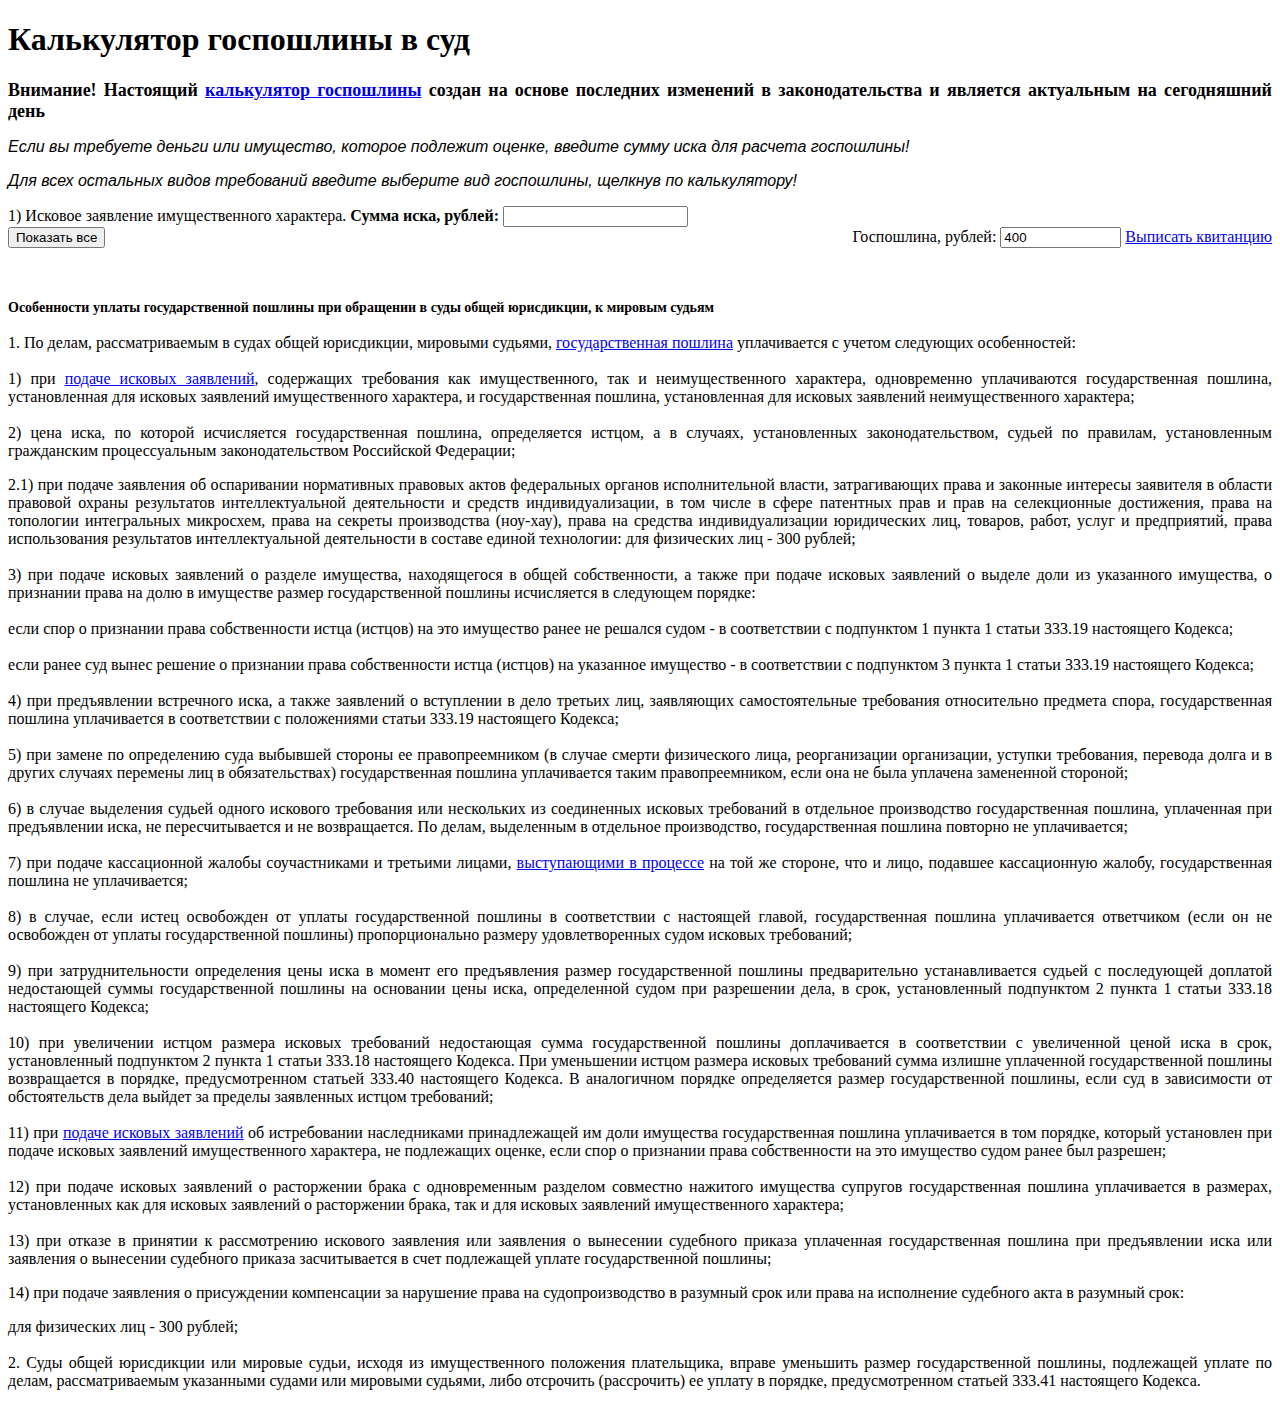
<file: 20150729-LawCalculatorBar/index.html>
<!DOCTYPE html>
<html>
<head>
	<title>Law Calculator Bar</title>
	<meta http-equiv="Content-Type" content="text/html; charset=utf-8">
	<script type="text/javascript" src="js/angular.js"></script>
	<script type="text/javascript" src="js/angular-ui-router.js"></script>
	<script type="text/javascript" src="js/app.js"></script>
	<script type="text/javascript" src="js/docxtemplater-latest.min.js"></script>
	<script type="text/javascript" src="js/FileSaver.min.js"></script>
	<script type="text/javascript" src="js/jszip-utils.min.js"></script>
	<!--
	Mandatory in IE 6, 7, 8 and 9.
	-->
	<!--[if IE]>
	<script type="text/javascript" src="dist/jszip-utils-ie.min.js"></script>
	<![endif]-->
	<link rel="stylesheet" type="text/css" href="css/blank.css">
</head>
<body>

<div ng-app="receiptApp">
	<div id="content_inner">
		<div id="system-message-container"></div>
		<div ui-view></div>

	</div>
</div>

</body>
</html>
</file>
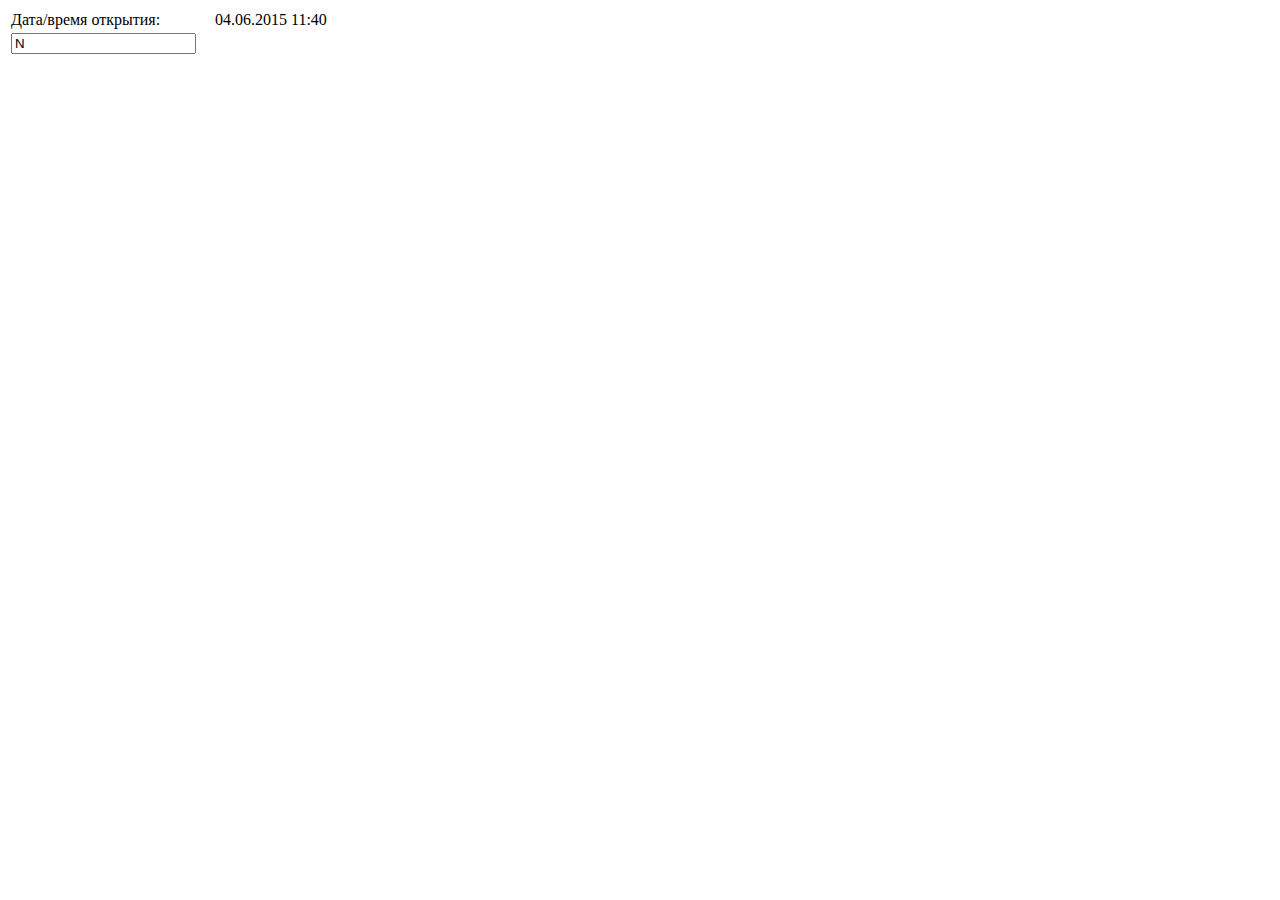
<file: js/20150604 OpenCloseDate/index.html>
<!DOCTYPE html>
<html>
<head>
	<title>test</title>
	<meta http-equiv="Content-Type" content="text/html; charset=utf-8">
</head>
<body>
<table>
	<tr>
		<td width="200px" valign="top">
                    Дата/время открытия:
                </td>
		<td class="date-work-open">04.06.2015 11:40</td>
	</tr>
	<tr>
	<td class="date-work-close">
		<input id="ctl00_PlaceHolderMain_RatRequestWorkDone_Raw" name="ctl00_PlaceHolderMain_RatRequestWorkDone_Raw" value="N">
	</td>		
	</tr>
</table>

<script type="text/javascript" src="20150604-DateOpenClose.js"></script>
</body>
</html>
</file>
<file: 20150729-LawCalculatorBar/css/blank.css>
.ng-invalid.ng-dirty{
	border-color: #fa787e;
}
.ng-valid.ng-dirty{
	border-color: #78fa89;
}
</file>
